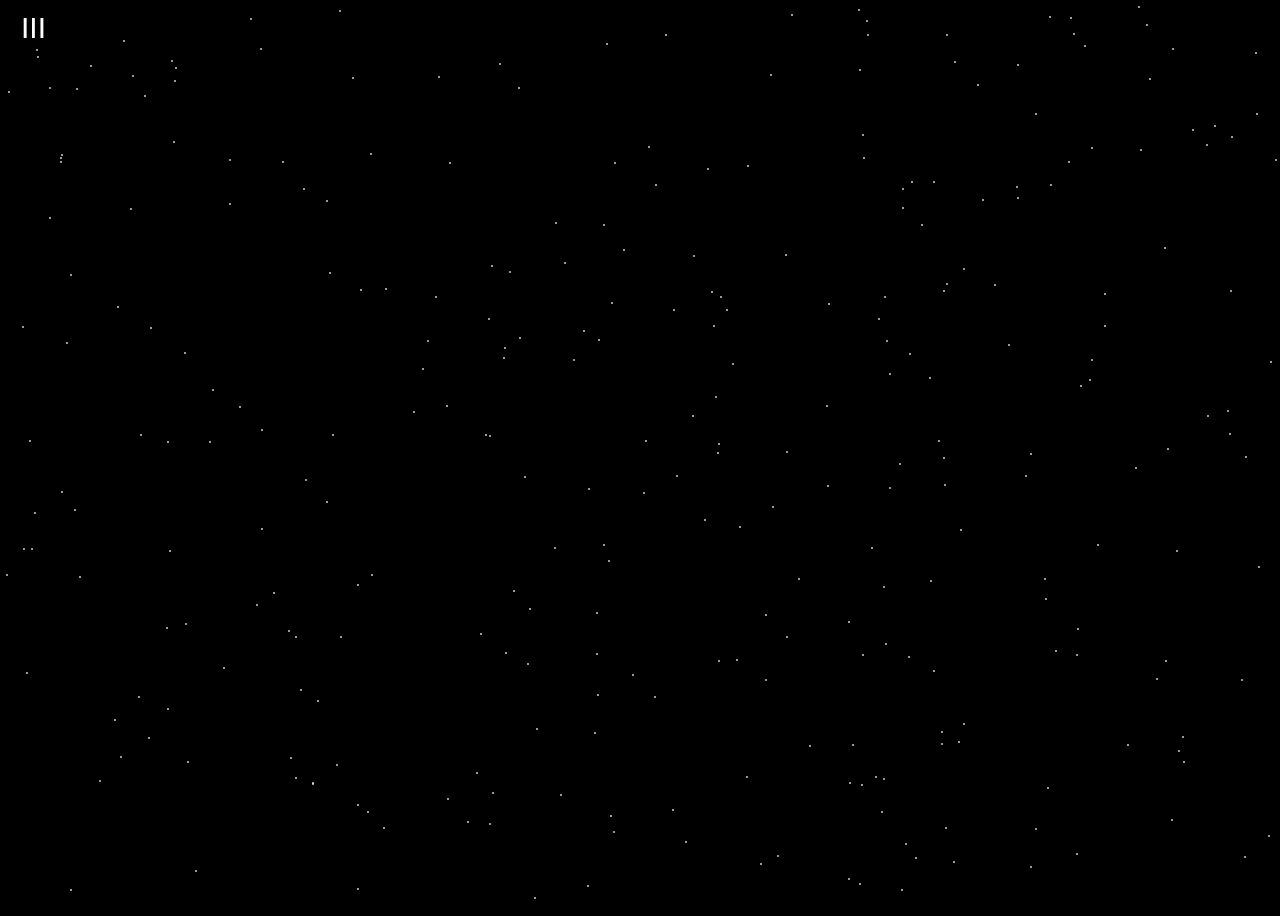
<file: templates/about.html>
<!DOCTYPE html>
<html lang="en">
<head>
    <meta charset="UTF-8">
    <meta name="viewport" content="width=device-width, initial-scale=1.0">
    <title>Login Page</title>
    <style>
        .question-text {
            text-align: center;
            font-size: 15pt;
            font-weight: bold;
            font-family: Arial, Helvetica, sans-serif;
            color: white;
            opacity: 0;
            transition: opacity 2s ease-in-out;
        }
        h1 {
            text-align: center;
            font-size: 70pt;
            font-weight: bold;
            font-family: Arial, Helvetica, sans-serif;
            color: white;
            margin-top: 15%;
            opacity: 0;
            transition: opacity 2s ease-in-out;
        }

        .about-text {
            font-smooth: auto;
            text-align: center;
            width: 40%;
            font-size: 13pt;
            font-family: Arial, Helvetica, sans-serif;
            color: white;
            opacity: 0;
            transition: opacity 2s ease-in-out;
        }


        body {
            margin-left: 2%;
            padding: 0;
            font-family: "Arial Rounded MT Bold", Arial, sans-serif;
            display: flex;
            flex-direction: column;
            justify-content: center;
            align-items: center;
            min-height: 100vh;
            background-color: #000;
            animation: throbbing 5s infinite alternate;
        }

        @keyframes throbbing {
            0% {
                background-color: #000;
            }
            100% {
                background-color: #160224;
            }
        }

        .stars {
            position: fixed;
            width: 100%;
            height: 100%;
            top: 0;
            left: 0;
            z-index: 0;
            pointer-events: none;
        }

        .parallax {
            background-size: cover;
            background-attachment: fixed;
            background-position: center;
            position: fixed; /* Change to fixed position */
            width: 100%;
            height: 100%; /* Set the height to cover the entire viewport height */
            z-index: -1;
        }

        .star {
            position: absolute;
            width: 2px;
            height: 2px;
            background-color: #fff;
            opacity: 0.6;
            animation: twinkling 5s infinite;
        }

        @keyframes twinkling {
            0% {
                transform: translateY(0);
                opacity: 0.6;
            }
            50% {
                transform: translateY(-30px);
                opacity: 0.2;
            }
            100% {
                transform: translateY(0);
                opacity: 0.6;
            }
        }

        .title {
            margin-bottom: 20px;
            text-shadow:
            0 0 7px #fff,
            0 0 10px #fff,
            0 0 21px #fff,
            0 0 43px #fff;
        }

        .side-panel {
            width: 300px;
            height: 100%;
            background-image: linear-gradient(to right, black,transparent);
            position: fixed;
            top: 0;
            left: -300px;
            transition: left 0.3s;
            z-index: 2;
        }

        .side-panel ul {
            list-style: none;
            padding: 0;
            margin: 0;
        }

        .side-panel ul li {
            padding: 10px;
        }

        .side-panel ul li a {
            font-family: "Arial Rounded MT Bold", Arial, sans-serif;
            font-size: 20px;
            font-weight: bold;
            text-decoration: none;
            padding: 10px;
            color: white;
            display: block;
          
        }
        .side-panel ul li a:hover {
          text-shadow:
          0 0 7px #fff,
          0 0 10px #fff,
          0 0 21px #fff,
          0 0 42px #fff,
          0 0 80px #fff;
        }

        .toggle-button {
            font-family: "Arial Rounded MT Bold", Arial, sans-serif;
            position: fixed;
            top: 1px;
            left: 1px;
            background: transparent;
            font-size: 30px;
            color: white;
            padding: 10px 20px;
            border: none;
            cursor: pointer;
        }
        .toggle-button:hover {
          text-shadow:
          0 0 7px #fff,
          0 0 10px #fff,
          0 0 21px #fff,
          0 0 42px #fff,
          0 0 80px #fff;
        }
        .return-button {
            font-family: "Arial Rounded MT Bold", Arial, sans-serif;
            background: black;
            color: white;
            padding: 10px 20px;
            font-size: 30px;
            border: none;
            cursor: pointer;
        }
        .return-button:hover {
          text-shadow:
          0 0 7px #fff,
          0 0 10px #fff,
          0 0 21px #fff,
          0 0 42px #fff,
          0 0 80px #fff;
          }
    </style>
</head>
<body>
    <div class="side-panel" id="sidePanel">
        <button class="return-button" onclick="toggleSidePanel()">III</button>
        <ul>
            <li><a href="index.html">LOGIN</a></li>
            <li><a href="about.html">ABOUT</a></li>
            <li><a href="api.html">API</a></li>
        </ul>
    </div>

    <div class="parallax"></div>
    <div class="stars">
    </div>
    <div class="title">
        <h1>ABOUT US</h1>
    </div>
    <div class="question-text" id="questionText">
      <h2>SO WHAT IS GEOSPHERE?</h2>
    </div>
    
    <div class="about-text" id="aboutText">
        <p><b>Geosphere</b> is an online planet viewer that allows you to click anywhere on the globe and retrieve the country, weather data and other graphical based data from the point of click. Its main goal is to utilise a simplistic API software and allow users to retrieve weather data around the globe in just one application, instead of researching through web-page after web-page. It’s more important objective is to also display carbon emissions to raise awareness of the planet and its growing concerns for climate change.</p>
    </div>

    <button class="toggle-button" onclick="toggleSidePanel()">III</button>

    <script>
        // JavaScript to create stars
        const starsContainer = document.querySelector('.stars');

        for (let i = 0; i < 300; i++) {
            const star = document.createElement('div');
            star.className = 'star';
            star.style.left = `${Math.random() * 100}%`;
            star.style.top = `${Math.random() * 100}%`;
            star.style.animationDelay = `${Math.random() * 5}s`;
            starsContainer.appendChild(star);
        }

        window.addEventListener('load', () => {
            const title = document.querySelector('.title h1');
            const aboutText = document.querySelector('.about-text');
            const questionText = document.querySelector('.question-text');

            setTimeout(() => {
                title.style.opacity = '1';
            }, 1000);
            setTimeout(() => {
                aboutText.style.opacity='1';
                questionText.style.opacity='1';
            }, 2000);

            
        });

        function toggleSidePanel() {
            const sidePanel = document.getElementById('sidePanel');
            sidePanel.style.left = sidePanel.style.left === "0px" ? "-300px" : "0px";
        }
    </script>
</body>
</html>
</file>
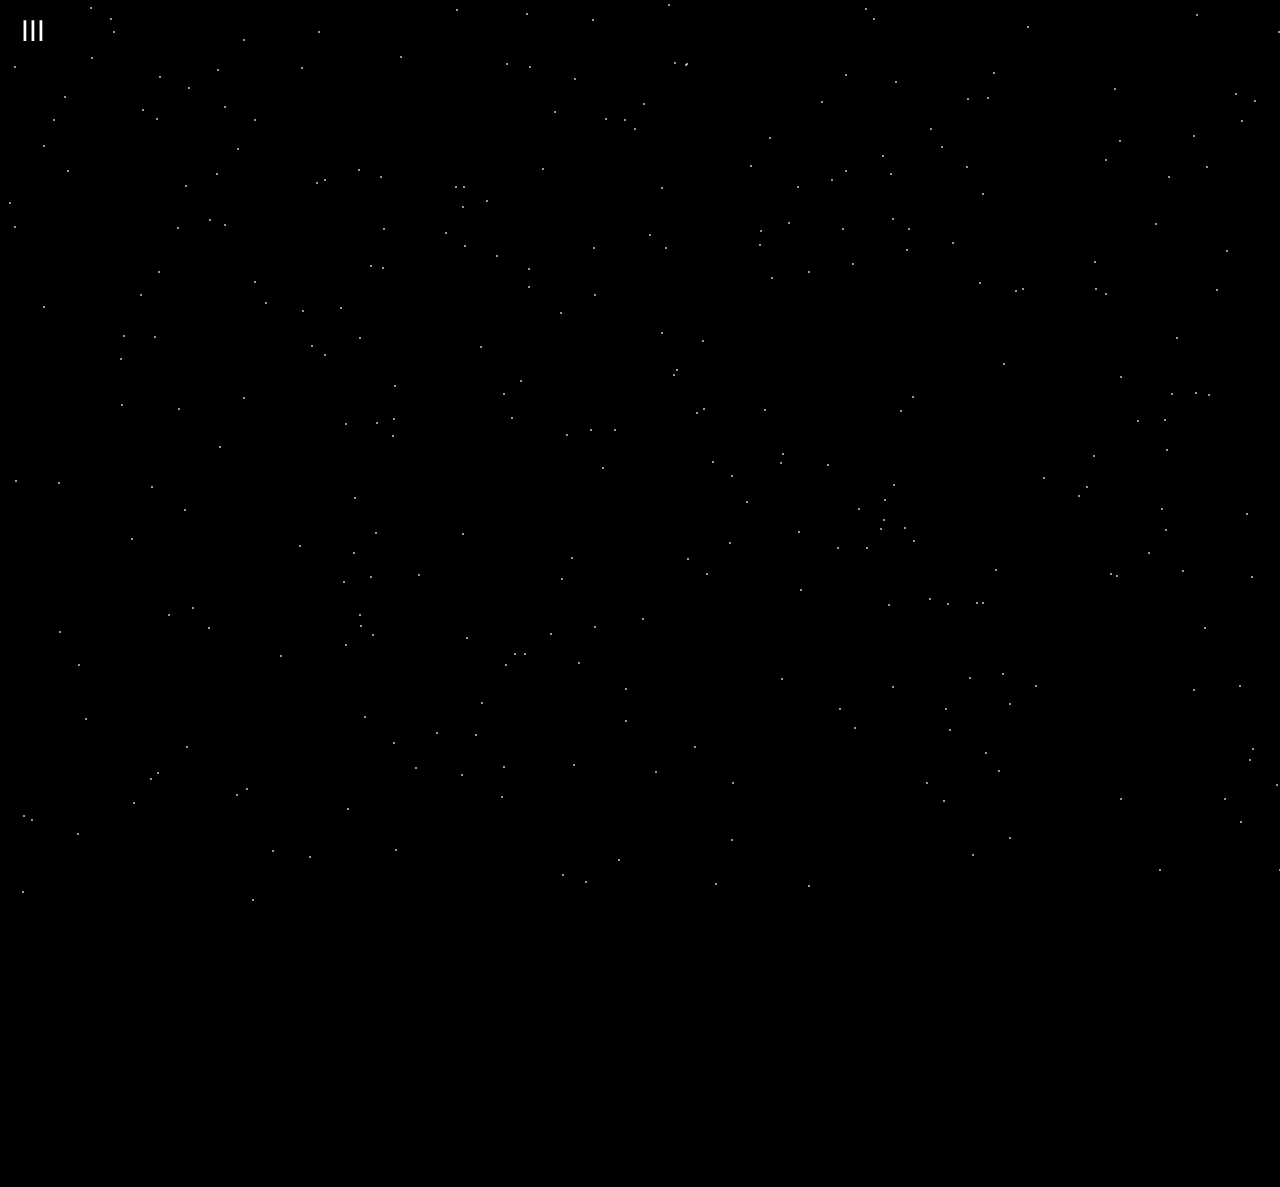
<file: templates/api.html>
<!DOCTYPE html>
<html lang="en">
<head>
    <meta charset="UTF-8">
    <meta name="viewport" content="width=device-width, initial-scale=1.0">
    <link rel="preconnect" href="https://fonts.googleapis.com">
    <link rel="preconnect" href="https://fonts.gstatic.com" crossorigin>
    <link href="https://fonts.googleapis.com/css2?family=Exo+2:wght@300&display=swap" rel="stylesheet">
    <title>Login Page</title>
    <style>
        .question-text {
            text-align: center;
            font-size: 15pt;
            font-weight: bold;
            font-family: 'Exo 2', sans-serif;
            color: white;
            opacity: 0;
            transition: opacity 2s ease-in-out;
            padding-top: 50px;
            text-shadow:
          0 0 7px #fff,
          0 0 10px #fff,
          0 0 21px #fff,
          0 0 42px #fff,
          0 0 80px #fff;
        }
        h1 {
            text-align: center;
            font-size: 70pt;
            font-weight: bold;
            font-family: 'Exo 2', sans-serif;
            color: white;
            margin-top: 35%;
            opacity: 0;
            transition: opacity 2s ease-in-out;
        }

        .about-text {
            font-smooth: auto;
            text-align: center;
            width: 40%;
            font-size: 13pt;
            font-family: 'Exo 2', sans-serif;
            color: white;
            opacity: 0;
            transition: opacity 2s ease-in-out;
            padding-bottom: 50px;
        }


        body {
            margin-left: 2%;
            padding: 0;
            font-family: 'Exo 2', sans-serif;
            display: flex;
            flex-direction: column;
            justify-content: center;
            align-items: center;
            min-height: 100vh;
            background-color: #000;
            animation: throbbing 5s infinite alternate;
        }

        @keyframes throbbing {
            0% {
                background-color: #000;
            }
            100% {
                background-color: #160224;
            }
        }

        .stars {
            position: fixed;
            width: 100%;
            height: 100%;
            top: 0;
            left: 0;
            z-index: 0;
            pointer-events: none;
        }

        .parallax {
            background-size: cover;
            background-attachment: fixed;
            background-position: center;
            position: fixed; /* Change to fixed position */
            width: 100%;
            height: 100%; /* Set the height to cover the entire viewport height */
            z-index: -1;
        }

        .star {
            position: absolute;
            width: 2px;
            height: 2px;
            background-color: #fff;
            opacity: 0.6;
            animation: twinkling 5s infinite;
        }

        @keyframes twinkling {
            0% {
                transform: translateY(0);
                opacity: 0.6;
            }
            50% {
                transform: translateY(-30px);
                opacity: 0.2;
            }
            100% {
                transform: translateY(0);
                opacity: 0.6;
            }
        }

        .title {
            margin-bottom: 20px;
            text-shadow:
            0 0 7px #fff,
            0 0 10px #fff,
            0 0 21px #fff,
            0 0 43px #fff;
        }

        .side-panel {
            width: 300px;
            height: 100%;
            background-image: linear-gradient(to right, black,transparent);
            position: fixed;
            top: 0;
            left: -300px;
            transition: left 0.3s;
            z-index: 2;
        }

        .side-panel ul {
            list-style: none;
            padding: 0;
            margin: 0;
        }

        .side-panel ul li {
            padding: 10px;
        }

        .side-panel ul li a {
            font-family: 'Exo 2', sans-serif;
            font-size: 20px;
            font-weight: bold;
            text-decoration: none;
            padding: 10px;
            color: white;
            display: block;
          
        }
        .side-panel ul li a:hover {
          text-shadow:
          0 0 7px #fff,
          0 0 10px #fff,
          0 0 21px #fff,
          0 0 42px #fff,
          0 0 80px #fff;
        }

        .toggle-button {
            font-family: 'Exo 2', sans-serif;
            position: fixed;
            top: 1px;
            left: 1px;
            background: transparent;
            font-size: 30px;
            color: white;
            padding: 10px 20px;
            border: none;
            cursor: pointer;
        }
        .toggle-button:hover {
          text-shadow:
          0 0 7px #fff,
          0 0 10px #fff,
          0 0 21px #fff,
          0 0 42px #fff,
          0 0 80px #fff;
        }
        .return-button {
            font-family: 'Exo 2', sans-serif;
            background: black;
            color: white;
            padding: 10px 20px;
            font-size: 30px;
            border: none;
            cursor: pointer;
        }
        .return-button:hover {
          text-shadow:
          0 0 7px #fff,
          0 0 10px #fff,
          0 0 21px #fff,
          0 0 42px #fff,
          0 0 80px #fff;
          }
    </style>
</head>
<body>
    <div class="side-panel" id="sidePanel">
        <button class="return-button" onclick="toggleSidePanel()">III</button>
        <ul>
            <li><a href="/login">LOGIN</a></li>
            <li><a href="/about">ABOUT</a></li>
            <li><a href="/api">API</a></li>
        </ul>
    </div>

    <div class="parallax"></div>
    <div class="stars">
    </div>
    <div class="title">
        <h1>API's</h1>
    </div>
    <div class="question-text" id="questionText1">
      <h2>GEONAMES</h2>
    </div>
    
    <div class="about-text" id="aboutText1">
        <p><b>Geonames</b> (https://api.openweathermap.org) is an API that utilises Longitude and Latitude data to return the relevant country that's clicked within those boundaries. We use this to translate the current city you are clicking on and the country it's from. This is then translated into our Flags API to return the countries flag you see in the top left.</p>
    </div>
    <div class="question-text" id="questionText2">
        <h2>Open Weather Map</h2>
      </div>
      
    <div class="about-text" id="aboutText2">
        <p><b>Open Weather Map</b> (http://api.geonames.org) is our weather data API that pulls weather data from a specific station based on Longitude and Latitude coordinates of the globe.</p>
    </div>
    <div class="question-text" id="questionText3">
        <h2>Flags API</h2>
      </div>
      
    <div class="about-text" id="aboutText3">
        <p><b>Flags API</b> (https://flagsapi.com) is our final API that pulls the countries flag based on an input of said country. This is used in correspondence with Geonames as stated before.</p>
    </div>

    <button class="toggle-button" onclick="toggleSidePanel()">III</button>

    <script>
        // JavaScript to create stars
        const starsContainer = document.querySelector('.stars');

        for (let i = 0; i < 300; i++) {
            const star = document.createElement('div');
            star.className = 'star';
            star.style.left = `${Math.random() * 100}%`;
            star.style.top = `${Math.random() * 100}%`;
            star.style.animationDelay = `${Math.random() * 5}s`;
            starsContainer.appendChild(star);
        }

            window.addEventListener('load', () => {
        const title = document.querySelector('.title h1');
        const aboutText1 = document.getElementById('aboutText1');
        const aboutText2 = document.getElementById('aboutText2');
        const aboutText3 = document.getElementById('aboutText3');

        setTimeout(() => {
            title.style.opacity = '1';
        }, 1000);
        setTimeout(() => {
            aboutText1.style.opacity = '1';
            document.getElementById('questionText1').style.opacity = '1';
        }, 2000);
        setTimeout(() => {
            aboutText2.style.opacity = '1';
            document.getElementById('questionText2').style.opacity = '1';
        }, 3000);
        setTimeout(() => {
            aboutText3.style.opacity = '1';
            document.getElementById('questionText3').style.opacity = '1';
        }, 4000);
    });

        function toggleSidePanel() {
            const sidePanel = document.getElementById('sidePanel');
            sidePanel.style.left = sidePanel.style.left === "0px" ? "-300px" : "0px";
        }
    </script>
</body>
</html>
</file>
